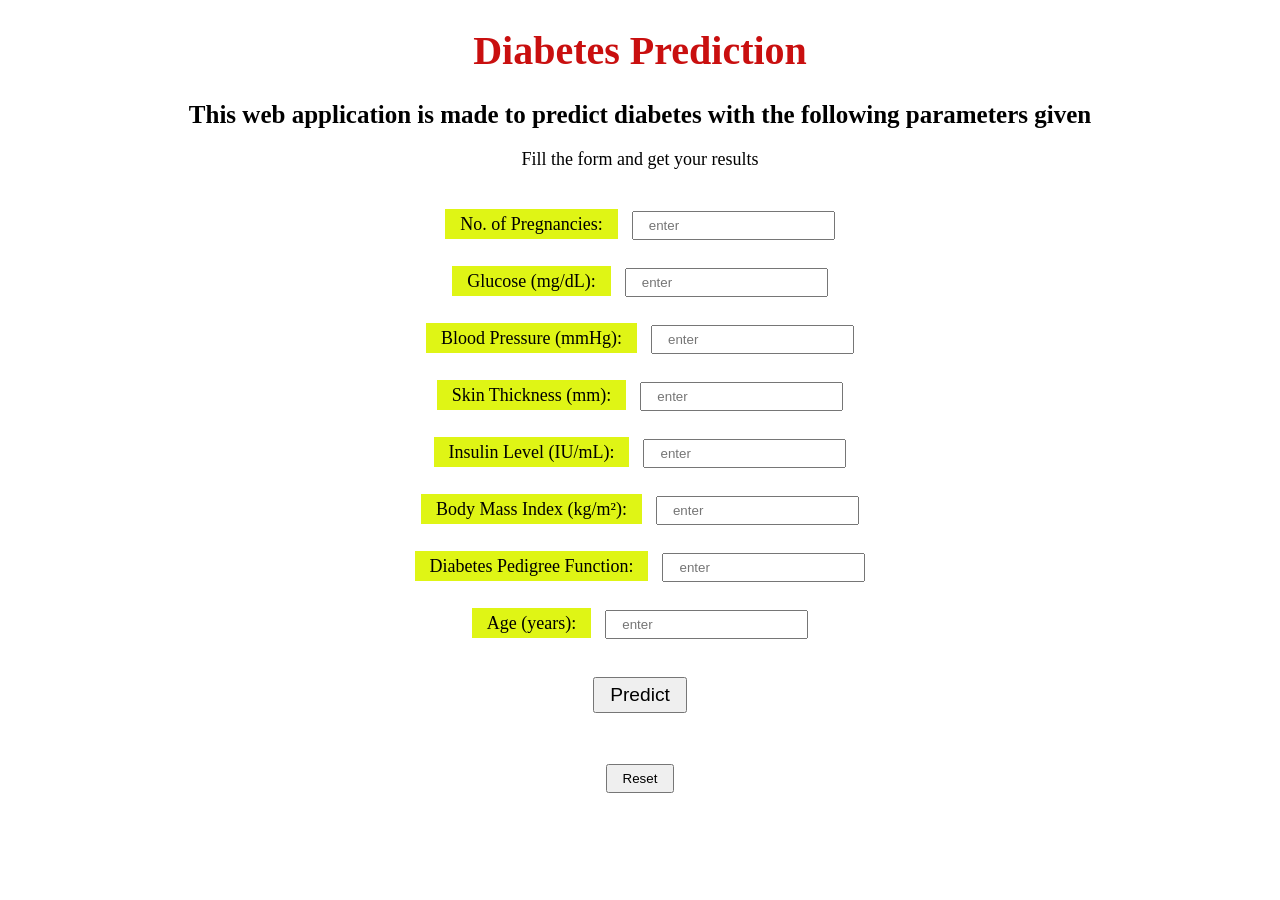
<file: templates/index.html>
<!DOCTYPE html>
<html>
    <head>
        <meta name="viewport" content="width=device-width, initial-scale=1">
        <title>Diabetes Prediction</title>
        <link rel="stylesheet" href="../static/styles/style.css">
    </head>    
    
    <body>
        <center>      

           
        <h1 style="font-size: 40px; color: rgb(201, 15, 15); text-align: center;">Diabetes Prediction</h1>
        <h2 style="font-size:25px;">This web application is made to predict diabetes with the following parameters given</h2>
        <p style="font-size: large; font-family:'Times New Roman';">Fill the form and get your results</p> <br>


        <form method='POST', action="{{url_for('prediction')}}">
            
            <label style="font-size: large; background-color: rgb(223, 245, 21); padding:5px 15px; margin: 10px 5px 15px 5px;" for="pregnancies">No. of Pregnancies:</label>
            <input style="font-size: 15; padding:5px 15px; margin:5px;" type="number" name="pregnancies" placeholder="enter" step="any"> <br><br>
            <label style="font-size: large; background-color: rgb(223, 245, 21); padding:5px 15px; margin: 10px 5px 15px 5px;" for="glucose">Glucose (mg/dL):</label>
            <input style="font-size: 15; padding:5px 15px; margin:5px;" type="number" name="glucose" placeholder="enter" step="any"> <br><br>

            <label style="font-size: large; background-color: rgb(223, 245, 21); padding:5px 15px; margin: 10px 5px 15px 5px;" for="bloodpressure">Blood Pressure (mmHg):</label>
            <input style="font-size: 15; padding:5px 15px; margin:5px;" type="number" name="bloodpressure" placeholder="enter" step="any"> <br><br>

            <label style="font-size: large; background-color: rgb(223, 245, 21); padding:5px 15px; margin: 10px 5px 15px 5px;" for="skinthickness">Skin Thickness (mm):</label>
            <input style="font-size: 15; padding:5px 15px; margin:5px;" type="number" name="skinthickness" placeholder="enter" step="any"> <br><br>
           
            <label style="font-size: large; background-color: rgb(223, 245, 21); padding:5px 15px; margin: 10px 5px 15px 5px;" for="insulin">Insulin Level (IU/mL):</label>
            <input style="font-size: 15; padding:5px 15px; margin:5px;" type="number" name="insulin" placeholder="enter" step="any"> <br><br>
           
            <label style="font-size: large; background-color: rgb(223, 245, 21); padding:5px 15px; margin: 10px 5px 15px 5px;" for="bmi">Body Mass Index (kg/m²):</label>
            <input style="font-size: 15; padding:5px 15px; margin:5px;" type="number" name="bmi" placeholder="enter" step="any"> <br><br>
           
            <label style="font-size: large; background-color: rgb(223, 245, 21); padding:5px 15px; margin: 10px 5px 15px 5px;" for="dpf">Diabetes Pedigree Function:</label>
            <input style="font-size: 15; padding:5px 15px; margin:5px;" type="number" name="dpf" placeholder="enter" step="any"> <br><br>
           
            
            <label style="font-size: large; background-color: rgb(223, 245, 21); padding:5px 15px; margin: 10px 5px 15px 5px;" for="age">Age (years):</label>
            <input style="font-size: 15; padding:5px 15px; margin:5px;" type="number" name="age" placeholder="enter" step="any"> <br><br>
           

            <input type="submit" , value= 'Predict' style="font-size: larger; padding: 5px 15px;margin-top: 15px;"> <br><br></br>
            <input type="reset" , value='Reset' style="padding: 5px 15px;margin-top: 15px;">
        </form>
       
    </center>

</body>
</html>
</file>
<file: static/styles/style.css>
body
{
    background-color: white;
  }

@media screen  and (max-width:1142px){

    input{
        display: block;
    }
    label{
        display: block;
        margin: auto;
        padding-top: 15px;
    }
}

@media screen  and (max-width:936px){
   
    input{
        display: block;
    }
    .sec1 > select{
        display: block;
    }
}
</file>
